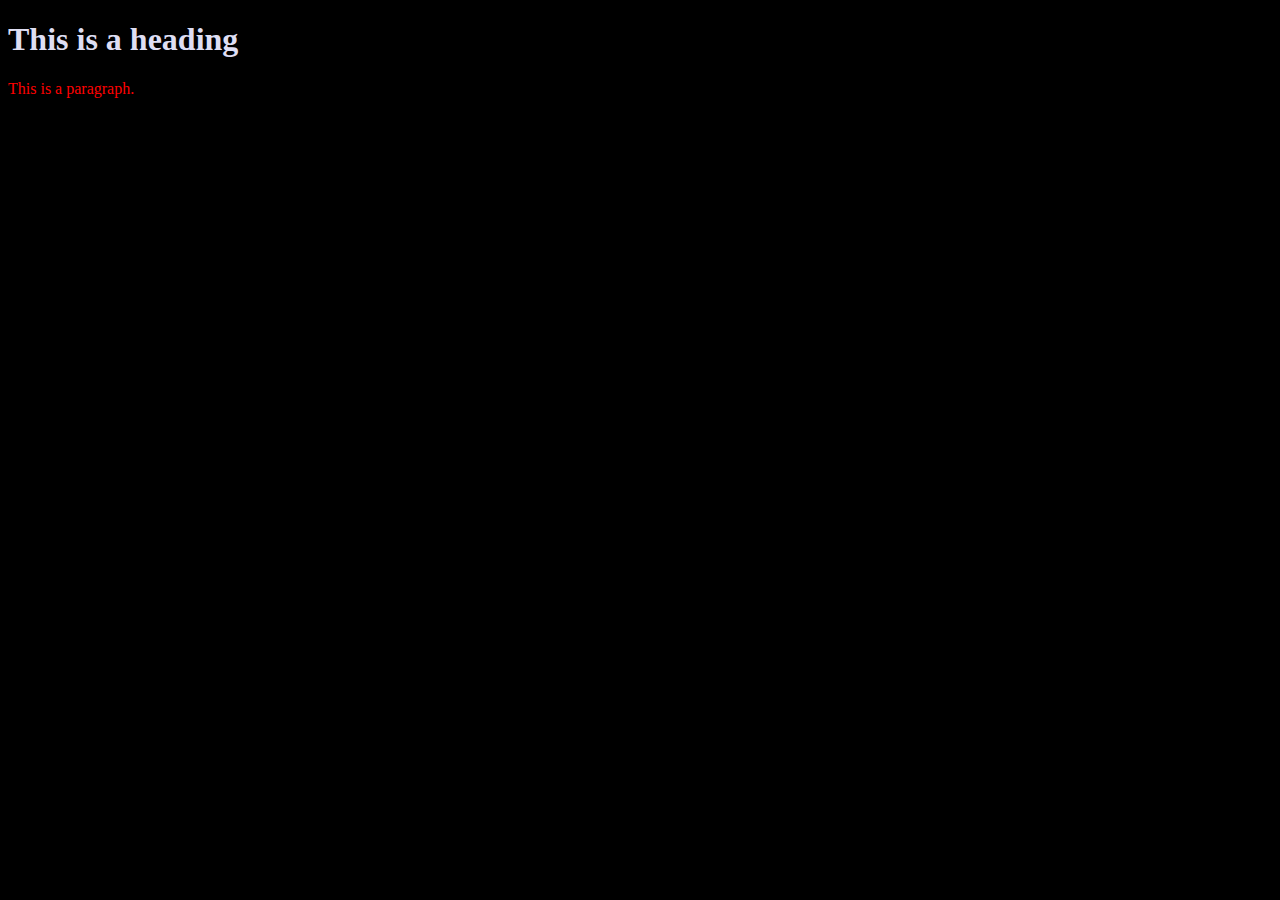
<file: index.html>
<!DOCTYPE html>
<html>
<head>
  <link rel="stylesheet" href="./css/styles.css">
  <!-- ./ : 현재폴더 아래에 있는 하위폴더  -->
</head>
<body>

<h1>This is a heading</h1>
<p>This is a paragraph.</p>

</body>
</html>
</file>
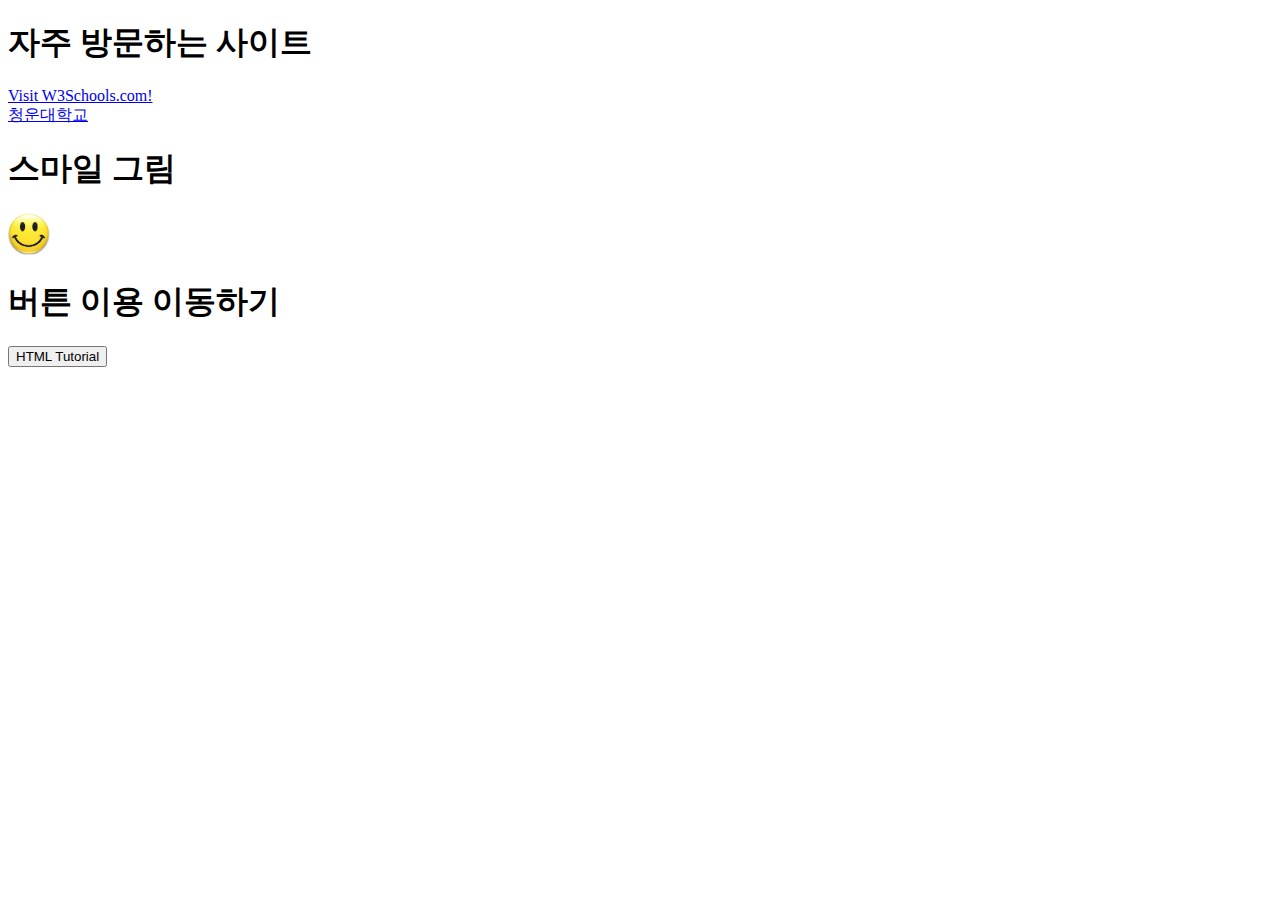
<file: test.html>
<!DOCTYPE html>
<html lang="en">
<head>
  <meta charset="UTF-8">
  <meta http-equiv="X-UA-Compatible" content="IE=edge">
  <meta name="viewport" content="width=device-width, initial-scale=1.0">
  <title>Document</title>
</head>
<body>
  <h1>자주 방문하는 사이트 </h1>
  <a href="https://www.w3schools.com/" target="_self">Visit W3Schools.com!</a><br>
  <a href="http://www.chungwoon.ac.kr/">청운대학교</a>

  <h1>스마일 그림</h1>
  <a href="https://www.naver.com">
    <img src="./img/smile.jpg" alt="스마일그림" style="width:42px;height:42px;">
  </a>

  <h1>버튼 이용 이동하기</h1>
  <button onclick="document.location='https://www.naver.com'">HTML Tutorial</button>
</body>
</html>
</file>
<file: css/styles.css>
body {
  background-color: #000000;
}
h1 {
  color: rgb(222, 222, 243);
}
p {
  color: red;
}
</file>
